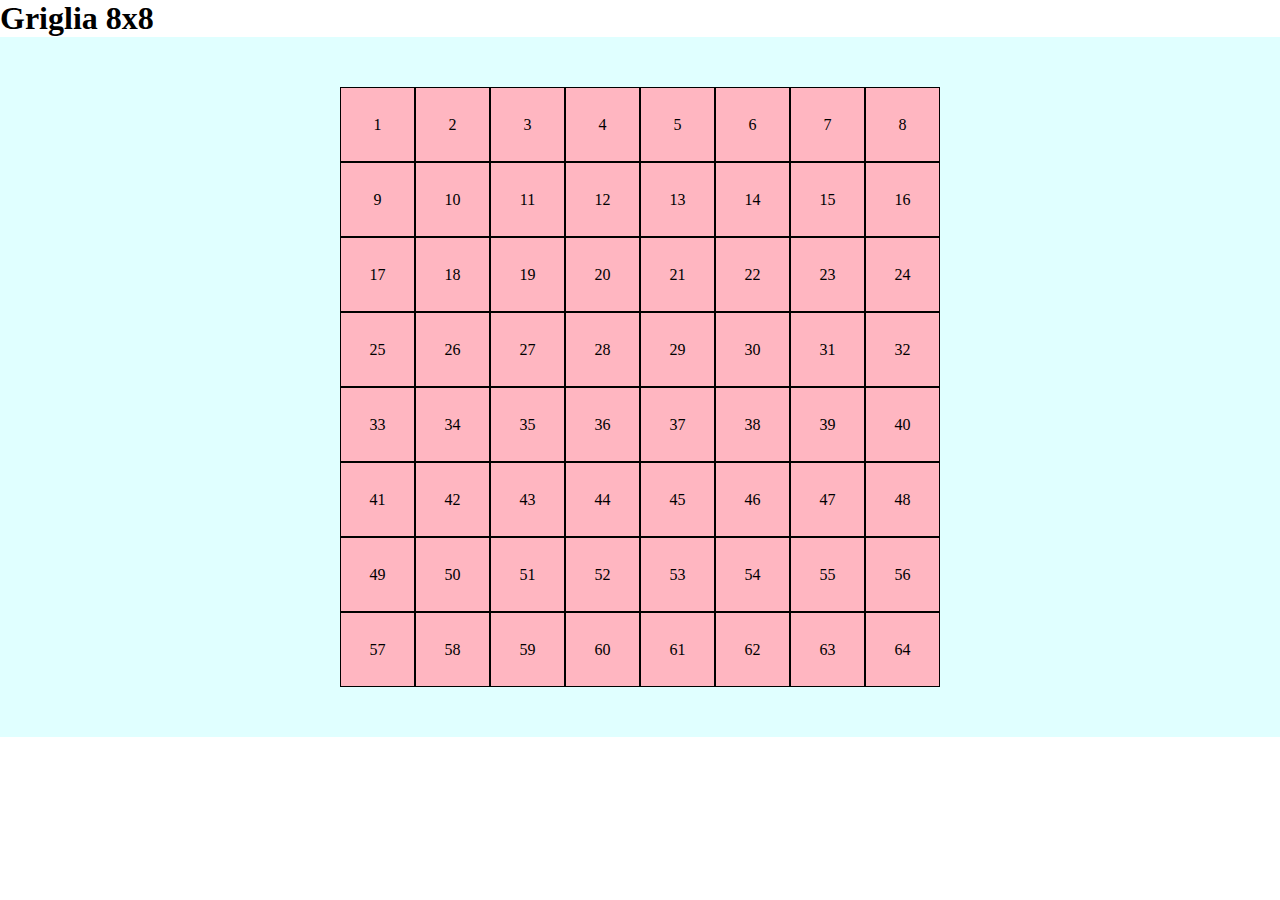
<file: creazione-griglia-avanzata/index.html>
<!DOCTYPE html>
<html lang="en">
<head>
    <meta charset="UTF-8">
    <meta http-equiv="X-UA-Compatible" content="IE=edge">
    <meta name="viewport" content="width=device-width, initial-scale=1.0">
    <title>Document</title>

    <link rel="stylesheet" href="css/style.css">
</head>
<body>

    <header>
        <h1>Griglia 8x8</h1>
    </header>

    <main>
        <div id="main-grid">
            <!-- <div class="square"><span>12</span></div> -->
        </div>

        <div id="user-message"></div>
    </main>



    <script type="text/javascript" src="js/script.js"></script>
</body>
</html>
</file>
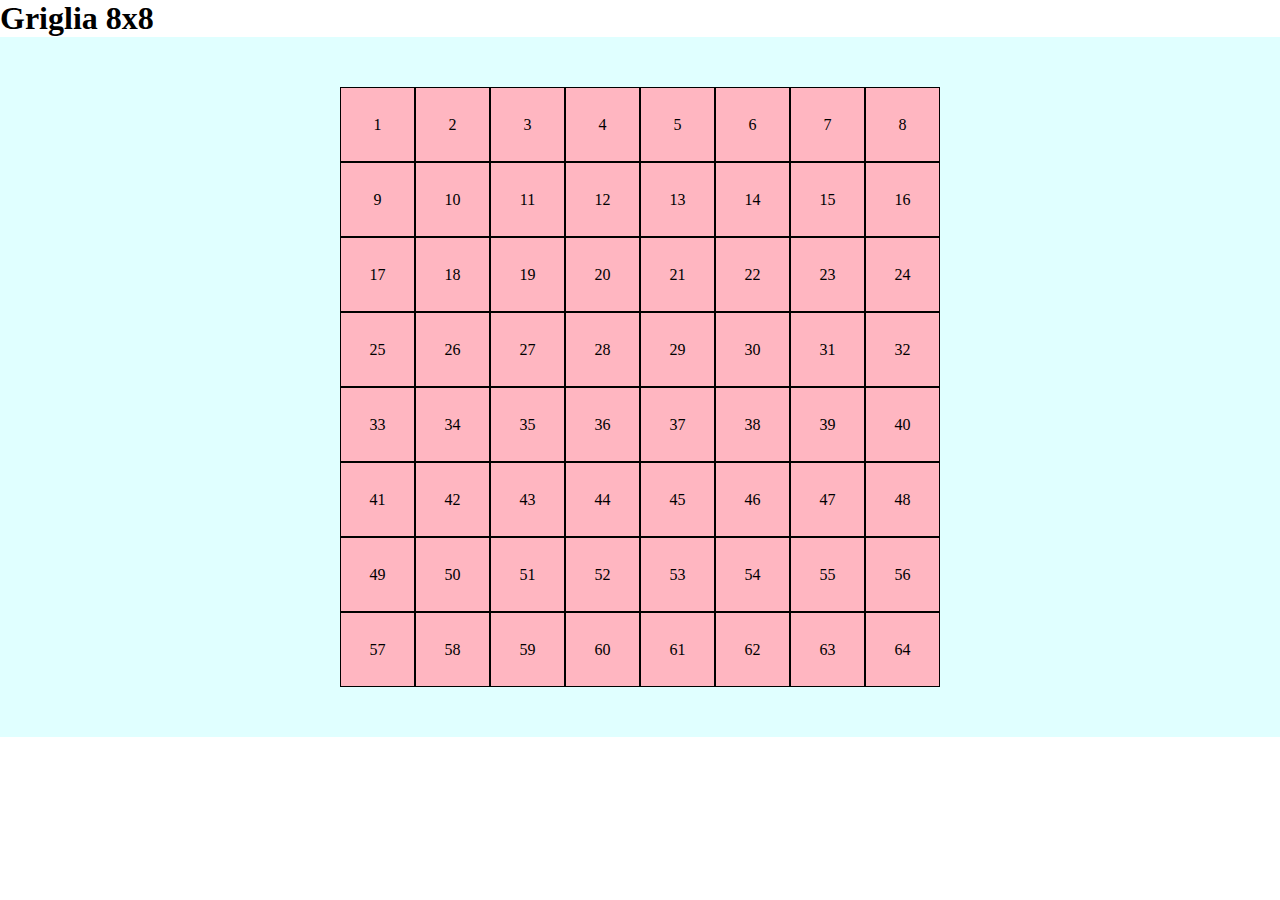
<file: creazione-griglia-e-gestione-eventi-click/index.html>
<!DOCTYPE html>
<html lang="en">
<head>
    <meta charset="UTF-8">
    <meta http-equiv="X-UA-Compatible" content="IE=edge">
    <meta name="viewport" content="width=device-width, initial-scale=1.0">
    <title>Document</title>

    <link rel="stylesheet" href="css/style.css">
</head>
<body>

    <header>
        <h1>Griglia 8x8</h1>
    </header>

    <main>
        <div id="main-grid">
            <!-- <div class="square"><span>12</span></div> -->
        </div>
    </main>

    <script type="text/javascript" src="js/script.js"></script>
</body>
</html>
</file>
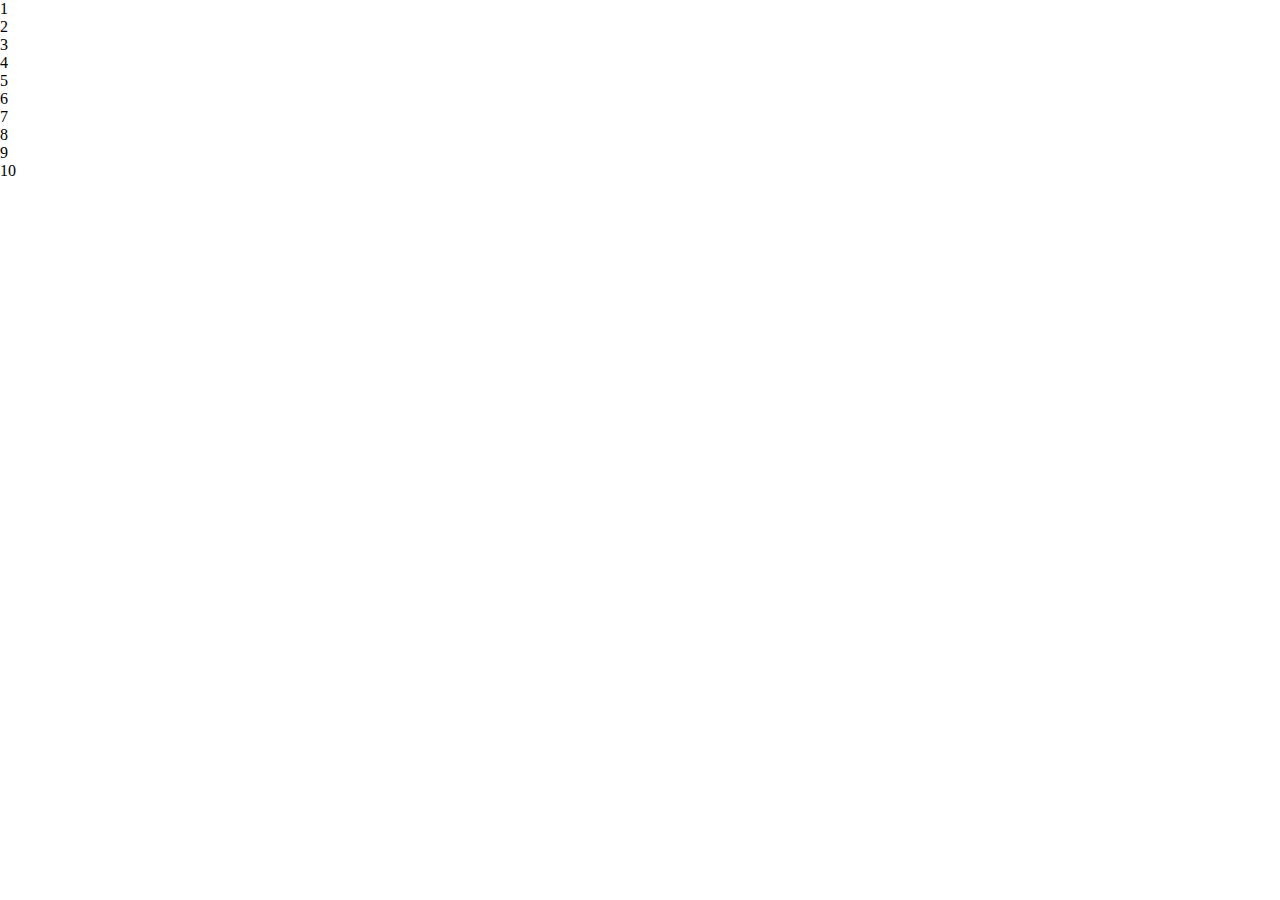
<file: differenza-template-literal-e-create-element/index.html>
<!DOCTYPE html>
<html lang="en">
<head>
    <meta charset="UTF-8">
    <meta http-equiv="X-UA-Compatible" content="IE=edge">
    <meta name="viewport" content="width=device-width, initial-scale=1.0">
    <title>Document</title>

    <link rel="stylesheet" href="css/style.css">
</head>
<body>

    <ul class="list">
    </ul>

    <script type="text/javascript" src="js/script.js"></script>
</body>
</html>
</file>
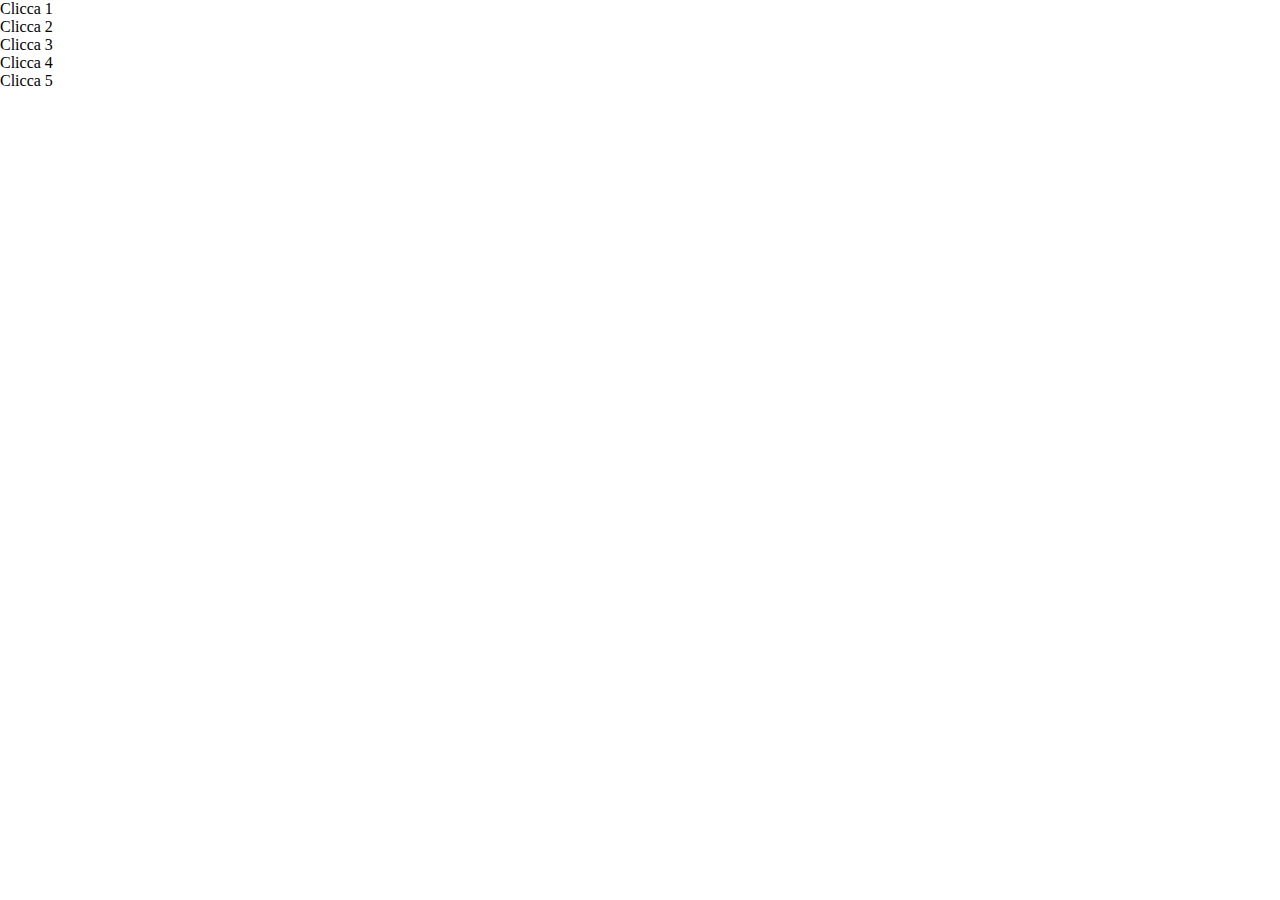
<file: selezionare-tanti-elementi/index.html>
<!DOCTYPE html>
<html lang="en">
<head>
    <meta charset="UTF-8">
    <meta http-equiv="X-UA-Compatible" content="IE=edge">
    <meta name="viewport" content="width=device-width, initial-scale=1.0">
    <title>Document</title>

    <link rel="stylesheet" href="css/style.css">
</head>
<body>

    <ul class="list">
        <li>Clicca 1</li>
        <li>Clicca 2</li>
        <li>Clicca 3</li>
        <li>Clicca 4</li>
        <li>Clicca 5</li>
    </ul>

    <script type="text/javascript" src="js/script.js"></script>
</body>
</html>
</file>
<file: creazione-griglia-avanzata/css/style.css>
* {
    margin: 0;
    padding: 0;
    box-sizing: border-box;
}

main {
    background-color: lightcyan;
    padding: 50px;
    display: flex;
    justify-content: center;
    align-items: center;
}

#main-grid {
    width: 600px;
    height: 600px;
    background-color: antiquewhite;
    display: flex;
    flex-wrap: wrap;
    align-content: flex-start;
}

.square {
    background-color: lightpink;
    border: 1px solid black;
    width: calc(100% / 8);
    height: calc(100% / 8);
    display: flex;
    justify-content: center;
    align-items: center;
}
.square.green {
    background-color: lightgreen;
}
.square.red {
    background-color: lightcoral;
}
</file>
<file: creazione-griglia-e-gestione-eventi-click/css/style.css>
* {
    margin: 0;
    padding: 0;
    box-sizing: border-box;
}

main {
    background-color: lightcyan;
    padding: 50px;
    display: flex;
    justify-content: center;
    align-items: center;
}

#main-grid {
    width: 600px;
    height: 600px;
    background-color: antiquewhite;
    display: flex;
    flex-wrap: wrap;
    align-content: flex-start;
}

.square {
    background-color: lightpink;
    border: 1px solid black;
    width: calc(100% / 8);
    height: calc(100% / 8);
    display: flex;
    justify-content: center;
    align-items: center;
}
.square.green {
    background-color: lightgreen;
}
</file>
<file: differenza-template-literal-e-create-element/css/style.css>
* {
    margin: 0;
    padding: 0;
    box-sizing: border-box;
}
</file>
<file: selezionare-tanti-elementi/css/style.css>
* {
    margin: 0;
    padding: 0;
    box-sizing: border-box;
}
</file>
